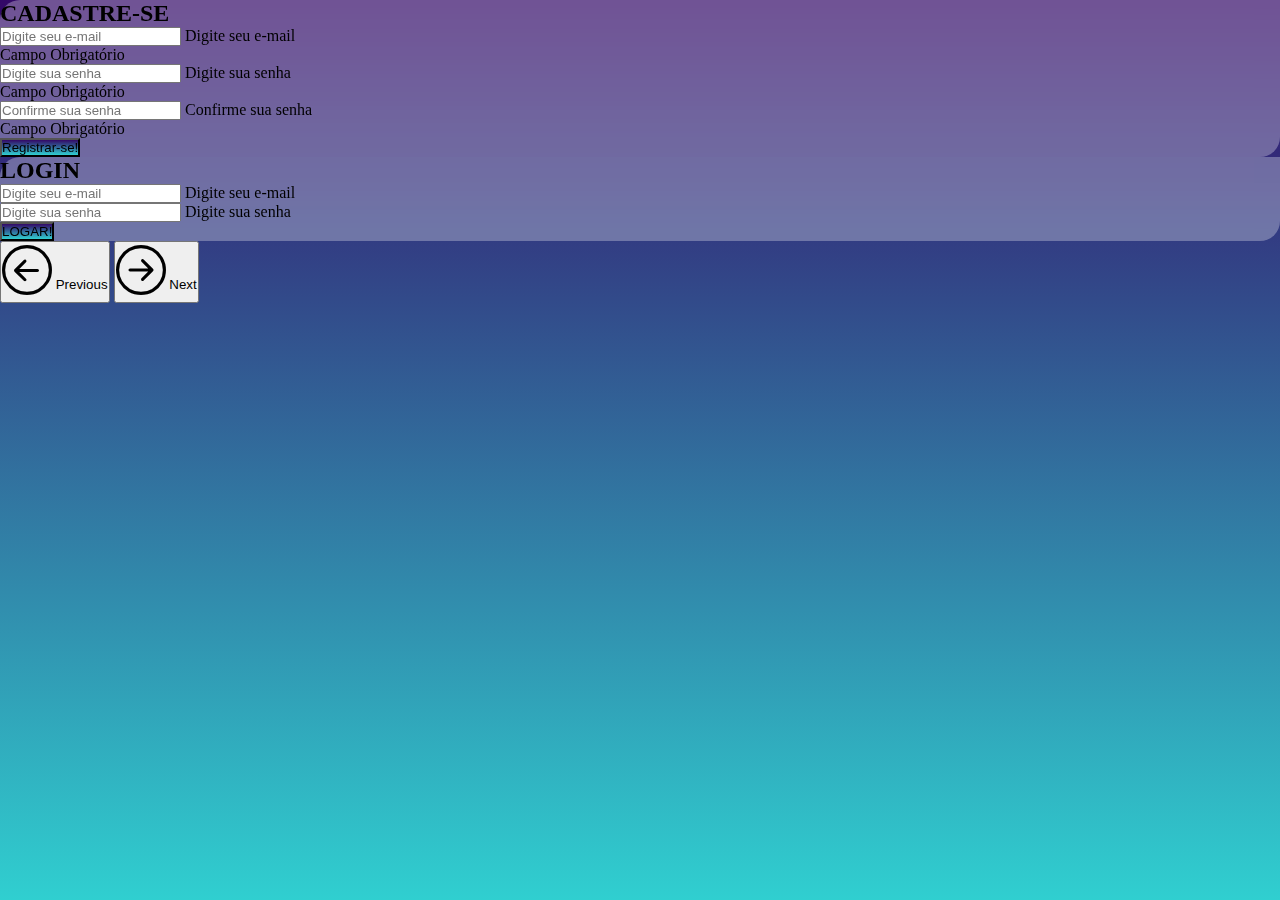
<file: index.html>
<!DOCTYPE html>
<html lang="pt-BR">
 <head>
    <meta charset="UTF-8">
    <meta http-equiv="X-UA-Compatible" content="IE=edge">
    <meta name="viewport" content="width=device-width, initial-scale=1.0">
    <link href="https://cdn.jsdelivr.net/npm/bootstrap@5.2.2/dist/css/bootstrap.min.css" rel="stylesheet" integrity="sha384-Zenh87qX5JnK2Jl0vWa8Ck2rdkQ2Bzep5IDxbcnCeuOxjzrPF/et3URy9Bv1WTRi" crossorigin="anonymous">
    <link rel="stylesheet" href="./estilo/style.css">    
    <link rel="stylesheet" href="https://cdn.jsdelivr.net/npm/bootstrap-icons@1.9.1/font/bootstrap-icons.css">
    <title>Login</title>
 </head>
 <body>
    <div id="carouselExampleControls" class="carousel slide vh-100" data-bs-ride="carousel">
        <div class="carousel-inner d-flex align-items-center vh-100">
            <div class="carousel-item active">
                <div class="container">
                    <div class="row">
                        <div class="col-xs-8 offset-xs-1 col-sm-6 offset-sm-3">
                            <div class="container shadow-lg my-auto px-3 py-5 rounded">
                                <h2 class="text-light text-center mb-4">CADASTRE-SE</h2>
                                <form class="row g-3 needs-validation" novalidate id="formCadastro">
                                    <div class="col-xs-10 form-floating">                                        
                                        <input type="email" class="form-control" id="emailCadastro" placeholder="Digite seu e-mail" required>
                                        <label for="emailCadastro">Digite seu e-mail</label>
                                        <div class="invalid-tooltip">
                                            Campo Obrigatório
                                        </div>
                                    </div>

                                    <div class="col-xs-10 form-floating">
                                        <input type="password" class="form-control" id="senhaCadastro" placeholder="Digite sua senha" required>
                                        <label for="senhaCadastro">Digite sua senha</label>
                                        <div class="invalid-tooltip">
                                            Campo Obrigatório
                                        </div>
                                    </div>
                                    <div class="col-xs-10 form-floating">
                                        <input type="password" class="form-control" id="confirmaSenhaCadastro" placeholder="Confirme sua senha" required>
                                        <label for="confirmaSenhaCadastro">Confirme sua senha</label>
                                        <div class="invalid-tooltip">
                                            Campo Obrigatório
                                        </div>
                                    </div>
                                    <div class="col-12 d-flex justify-content-center">
                                        <button class="btn btn-primary" type="submit" id="btnCadastrar">Registrar-se!</button>
                                    </div>
                                </form>
                            </div>
                        </div>
                    </div>
                </div>
            </div>
            <div class="carousel-item">
                <div class="container">
                    <div class="row">
                        <div class="col-xs-10 offset-xs-1 col-sm-6 offset-sm-3">
                            <div class="container shadow-lg my-auto px-3 py-5 rounded">
                                <h2 class="text-light text-center mb-4">LOGIN</h2>
                                <form class="row g-3" id="formLogin">
                                    <div class="col-xs-10 form-floating">                                        
                                        <input type="email" class="form-control" id="emailLogin" placeholder="Digite seu e-mail" required>
                                        <label for="emailLogin">Digite seu e-mail</label>
                                    </div>
                                    <div class="col-xs-10 form-floating">
                                        <input type="password" class="form-control" id="senhaLogin" placeholder="Digite sua senha" required>
                                        <label for="senhaLogin">Digite sua senha</label>
                                    </div>                            
                                    <div class="col-12 d-flex justify-content-center">
                                        <button id="btnLogar" class="btn btn-success" type="submit">LOGAR!</button>
                                    </div>
                                </form>
                            </div>
                        </div>
                    </div>
                </div>
            </div>
        </div>
        <button class="carousel-control-prev" type="button" data-bs-target="#carouselExampleControls" data-bs-slide="prev">
            <i class="bi bi-arrow-left-circle text-dark" style="font-size: 50px; font-weight: 500;"></i>
            <span class="visually-hidden">Previous</span>
        </button>
        <button class="carousel-control-next" type="button" data-bs-target="#carouselExampleControls" data-bs-slide="next">
            <i class="bi bi-arrow-right-circle text-light" style="font-size: 50px; font-weight: 500;"></i>
            <span class="visually-hidden">Next</span>
        </button>
    </div>

    <!-- JavaScript Bundle with Popper -->
    <script src="https://cdn.jsdelivr.net/npm/bootstrap@5.2.2/dist/js/bootstrap.bundle.min.js" integrity="sha384-OERcA2EqjJCMA+/3y+gxIOqMEjwtxJY7qPCqsdltbNJuaOe923+mo//f6V8Qbsw3" crossorigin="anonymous"> </script>
    <script src="./js/login.js"></script>
    <script>
        
    </script>
</body>
</html>
</file>
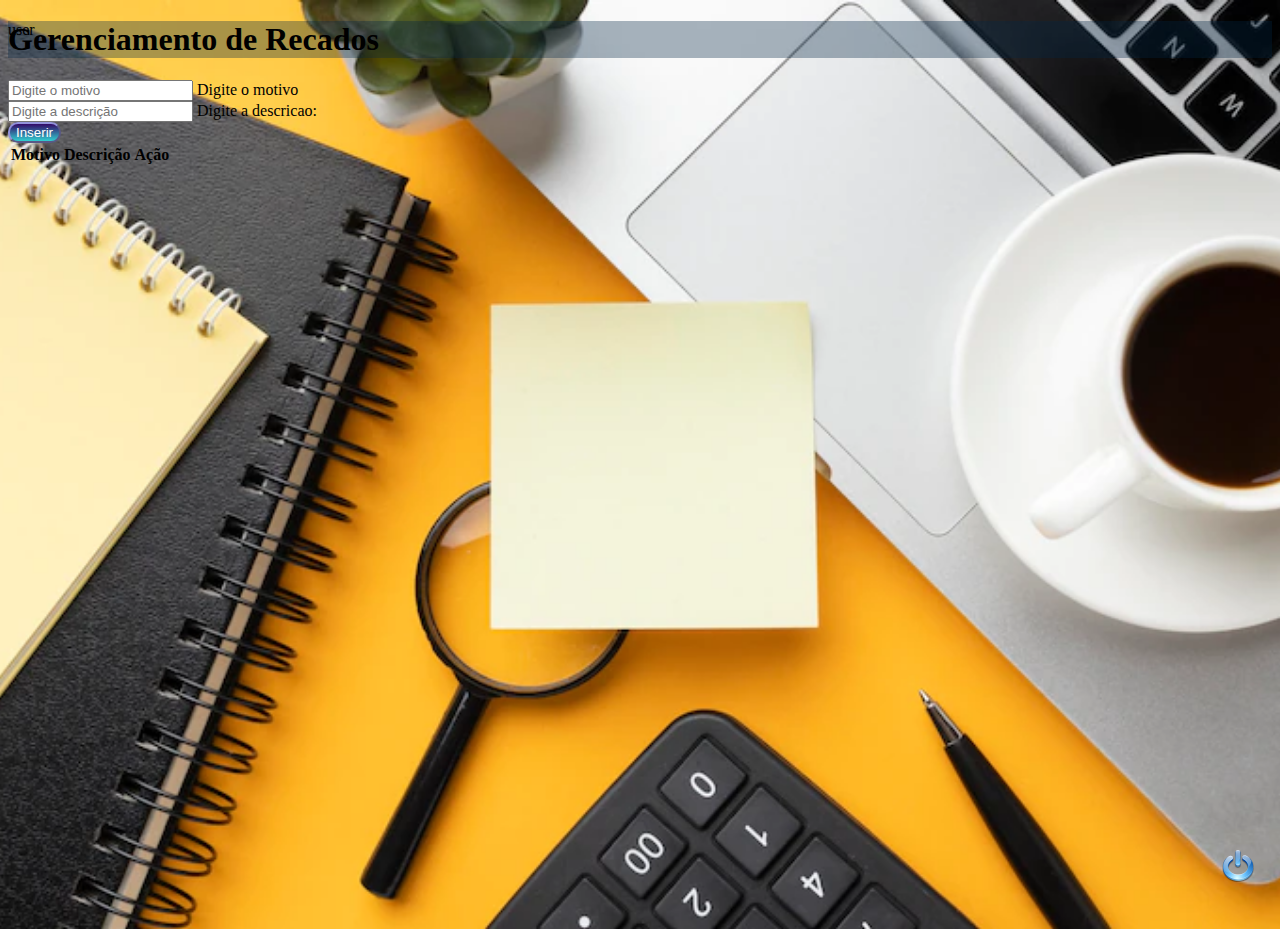
<file: recados.html>
<!DOCTYPE html>
<html lang="pt-BR">
<head>
    <meta charset="UTF-8">
    <meta http-equiv="X-UA-Compatible" content="IE=edge">
    <meta name="viewport" content="width=device-width, initial-scale=1.0">
    <link href="https://cdn.jsdelivr.net/npm/bootstrap@5.2.2/dist/css/bootstrap.min.css" rel="stylesheet" integrity="sha384-Zenh87qX5JnK2Jl0vWa8Ck2rdkQ2Bzep5IDxbcnCeuOxjzrPF/et3URy9Bv1WTRi" crossorigin="anonymous">
    <link rel="stylesheet" href="./estilo/styleRecados.css">
    <title>Document</title>
</head>

<body>
    <header class="container.fluid">
        <div class="row">           
            <span class="text-light mt-1 ms-1" id="user">user</span>
            <div class="col-12 mt-5 mt-md-0  text-md-center">
                <h1 class="text-light ms-1">Gerenciamento de Recados</h1>
            </div>            
        </div>
        <img id="off" src="./assets/imagens/off.png" alt="" srcset="">         
    </header>
    <main>  
        <div class="container">    
            <form class="row justify-content-center mt-2">
                <div class="col-6 col-md-4 g-3 form-floating">                                        
                    <input type="text" class="form-control" id="inputMotivo" placeholder="Digite o motivo" required>
                    <label for="inputMotivo">Digite o motivo</label>
                </div>             
                <div class="col-6 col-md-4 g-3 form-floating">
                    <input type="text" class="form-control" id="inputDescricao" placeholder="Digite a descrição" required>
                    <label for="inputDescricao">Digite a descricao: </label>
                </div>             
                <div class="col g-3">
                    <input class="btn" type="button" id="btnInserir" value="Inserir"/>
                </div>
            </form>
        </div>    

        <div class="container">
            <div class="row justify-content-center mt-3" id="tabela">
                <table class="table table-dark table-striped table-hover" id="tabelaLista">
                    <thead>
                        <tr>
                            <th scope="col">Motivo</th>
                            <th scope="col">Descrição</th>
                            <th scope="col">Ação</th>
                        </tr>
                    </thead>
                    <tbody id="tbodyRecados">
                     
                    </tbody>
                </table>
            </div>
        </div>

    </main>
</body>
<script src="./js/recados.js"></script>
    <script src="./js/vanilla-tilt.min.js"></script>   
    <script>
        VanillaTilt.init(document.querySelectorAll(".icon"),{
            max: 25,
            glare: true,
            "max-glare": 0.5,
        });
        </script>
</html>
</file>
<file: estilo/style.css>
*{
    margin: 0;
    padding: 0;
    box-sizing: border-box;
}

#carouselExampleControls{
    width: 100vw;
    height: 100vh;   
    background-image: linear-gradient(to top, #30cfd0 0%, #330867 100%);
    background-size: 100% 100%;    
}

.container{
    border-radius: 20px 0 20px 0 !important;
}

.container .container{
    background-color: rgba(255, 255, 255, .3);
    backdrop-filter: blur(10px);
}

form button{
    background-image: linear-gradient(to top, #30cfd0 0%, #330867 100%);
}
</file>
<file: estilo/styleRecados.css>
body{ 
    height: 100vh;
    background-image: url(../assets/imagens/background.jpg);
    background-repeat: no-repeat;
    background-position: center;
    background-size: cover;    
}

header{
    background-color: #02254457;
}

#user{
    position: absolute;
}

#icon{
    position: absolute;
    top: 1vh;
    right:2vw;    
}

#off{
    position: absolute;
    bottom: 2vh;
    right:2vw;  
}

#btnInserir{
    border-radius: 10px;
    background-image: linear-gradient(to top, #30cfd0 0%, #330867 100%);
    color: white;
    border-color: rgb(146, 146, 218);
}

/*
#tabelaLista th {
    background-color: #2927a39f;
    color: white;
    font-size: 1.3em;    
}

tr:nth-child(even) {
    background-color: #f2f2f2b7;    
}

tr:nth-child(odd) {
    background-color: #0735998c;
    color: #ffffff
}

tr, td {
    border-bottom: 1px solid #ddd;
    padding: 5px;
}

tr:hover {
    background-color: #3b29df;
    color: white
}
*/
</file>
